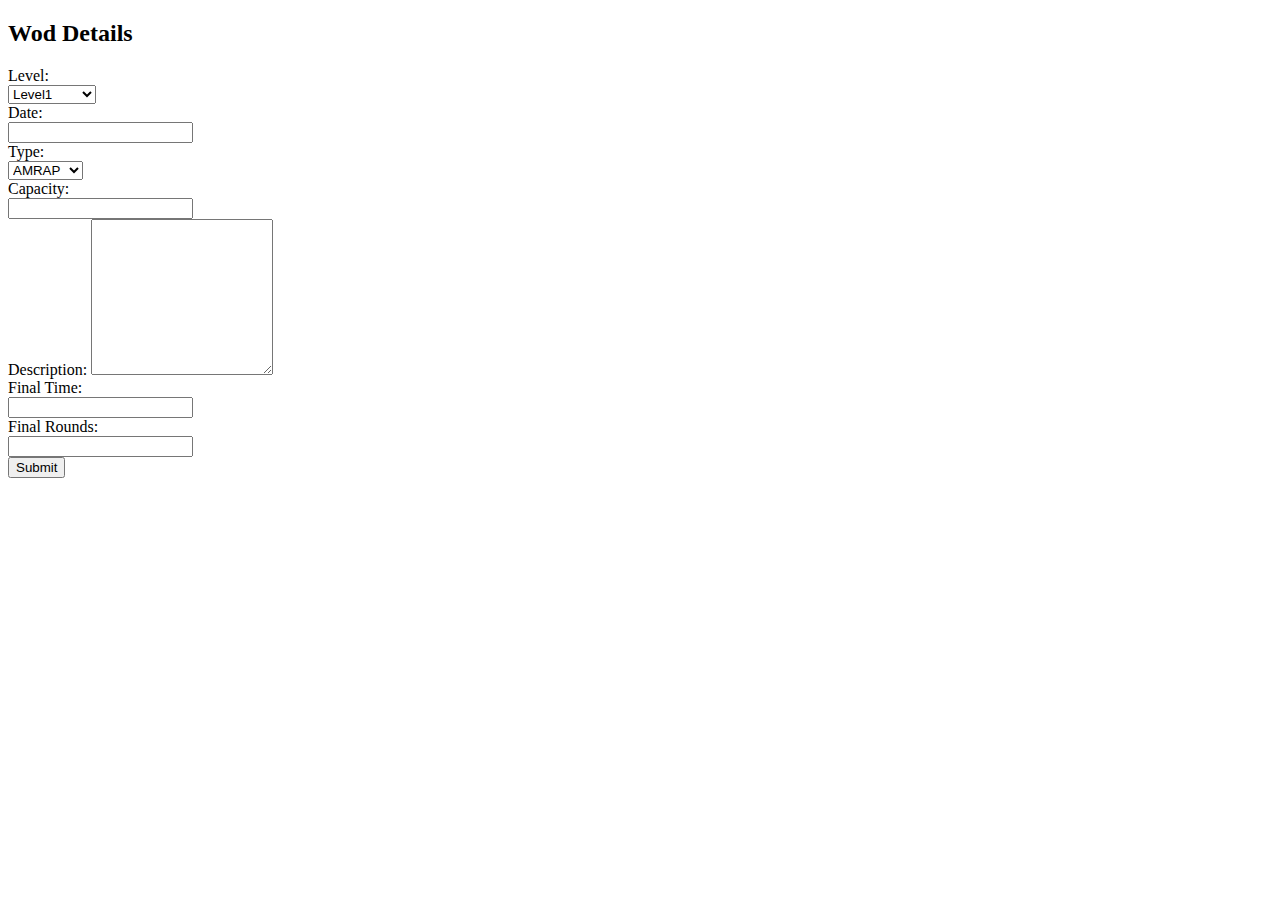
<file: src/main/resources/templates/wodform.html>
<!DOCTYPE html>
<html xmlns:th="http://www.thymeleaf.org">
<head lang="en">

    <title>Spring Framework Guru</title>

    <!--/*/ <th:block th:include="fragments/headerinc :: head"></th:block> /*/-->
</head>
<body>

<script type="text/javascript">
    // When the document is ready
    $(document).ready(function () {
        $('#woddate').datetimepicker({

        });

    });
</script>

<div class="container">
    <!--/*/ <th:block th:include="fragments/header :: header"></th:block> /*/-->

    <h2>Wod Details</h2>
    <div>
        <form class="form-horizontal" th:object="${wod}" th:action="@{/wod}" method="post">
            <input type="hidden" th:field="*{id}"/>
            <div class="form-group">
                <label class="col-sm-2 control-label">Level:</label>
                <div class="col-sm-10">
                    <select th:field="*{level}">
                        <option th:value="Level1">Level1</option>
                        <option th:value="Level2">Level2</option>
                        <option th:value="Competitor">Competitor</option>
                    </select>
                </div>
            </div>
            <div class="form-group">
                <label class="col-sm-2 control-label">Date:</label>
                <div class="col-sm-10">
                    <input id="woddate"  type="text" class="form-control" th:field="*{date}"/>
                </div>
            </div>
            <div class="form-group">
                <label class="col-sm-2 control-label">Type:</label>
                <div class="col-sm-10">
                    <select th:field="*{type}">
                        <option th:value="AMRAP">AMRAP</option>
                        <option th:value="FORTIME">For Time</option>
                        <option th:value="TEAM">TEAM</option>
                    </select>
                </div>
            </div>
            <div class="form-group">
                <label class="col-sm-2 control-label">Capacity:</label>
                <div class="col-sm-10">
                    <input type="text" class="form-control" th:field="*{capacity}"/>
                </div>
            </div>
            <div class="form-group">
                <label class="col-md-2 control-label">Description:</label>
                <textarea class="input-group col-sm-7" rows="10" th:field="*{description}" ></textarea>
            </div>
            <div class="form-group">
                <label class="col-sm-2 control-label">Final Time:</label>
                <div class="col-sm-10">
                    <input type="text" class="form-control" th:field="*{finalTime}"/>
                </div>
            </div>
            <div class="form-group">
                <label class="col-sm-2 control-label">Final Rounds:</label>
                <div class="col-sm-10">
                    <input type="text" class="form-control" th:field="*{finalRnd}"/>
                </div>
            </div>
            <div class="row">
                <button type="submit" class="btn btn-default">Submit</button>
            </div>
        </form>
    </div>
</div>

</body>
</html>
</file>
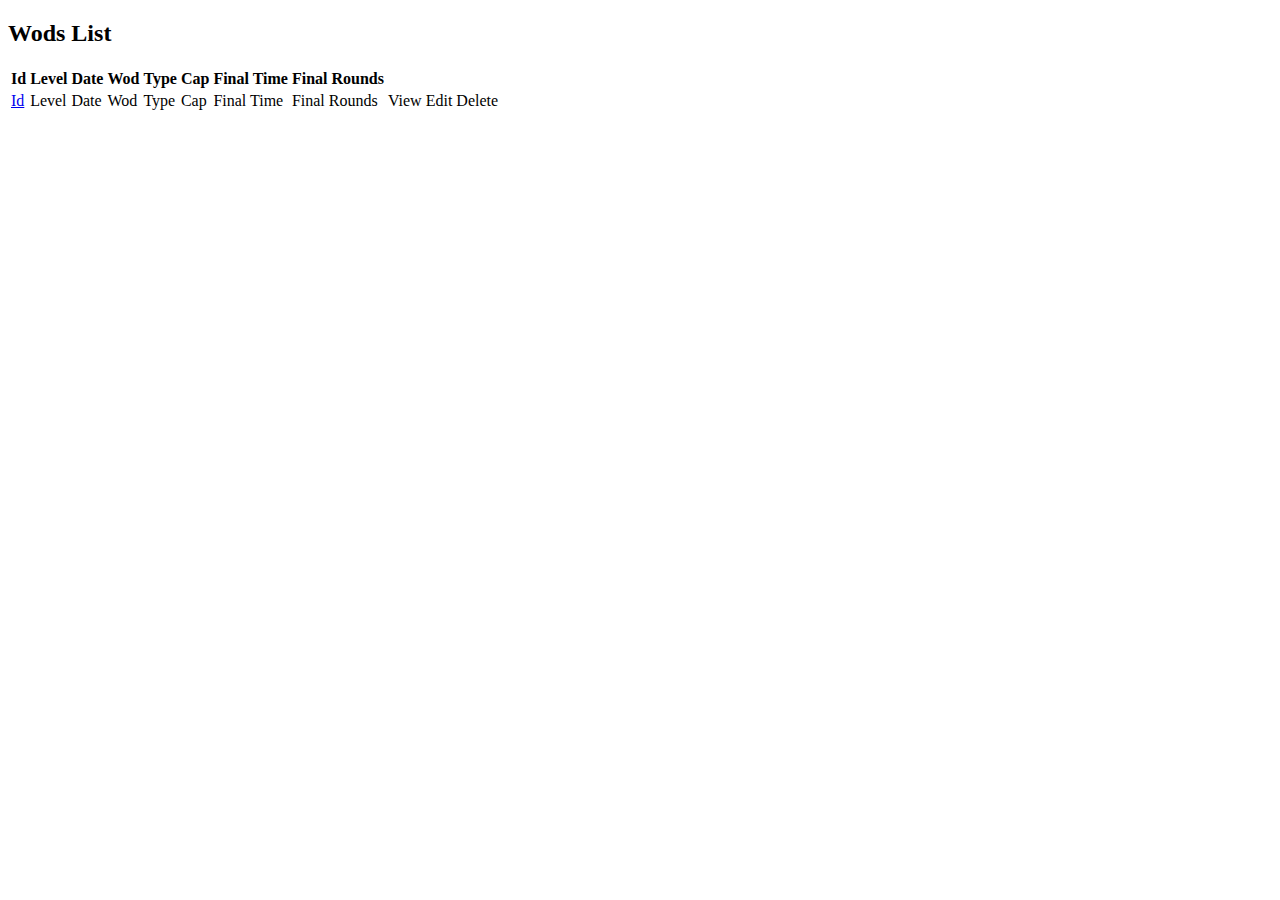
<file: src/main/resources/templates/wods.html>
<!DOCTYPE html>
<html xmlns:th="http://www.thymeleaf.org">
<head lang="en">

    <title>Spring Framework Guru</title>

    <!--/*/ <th:block th:include="fragments/headerinc :: head"></th:block> /*/-->
</head>
<body>
<div class="container">
    <!--/*/ <th:block th:include="fragments/header :: header"></th:block> /*/-->
    <div th:if="${not #lists.isEmpty(wods)}">
        <h2>Wods List</h2>
        <table class="table table-striped">
            <tr>
                <th>Id</th>
                <th>Level</th>
                <th>Date</th>
                <th>Wod</th>
                <th>Type</th>
                <th>Cap</th>
                <th>Final Time</th>
                <th>Final Rounds</th>
                <th></th>
                <th></th>
                <th></th>
            </tr>
            <tr th:each="wod : ${wods}">
                <td th:text="${wod.id}"><a href="/product/${wod.id}">Id</a></td>
                <td th:text="${wod.level}">Level</td>
                <td th:text="${wod.date}">Date</td>
                <td th:text="${wod.description}">Wod</td>
                <td th:text="${wod.type}">Type</td>
                <td th:text="${wod.capacity}">Cap</td>
                <td th:text="${wod.finalTime}">Final Time</td>
                <td th:text="${wod.finalRnd}">Final Rounds</td>
                <td><a th:href="${'/wod/' + wod.id}">View</a></td>
                <td><a th:href="${'/wod/edit/' + wod.id}">Edit</a></td>
                <td><a th:href="${'/wod/delete/' + wod.id}">Delete</a></td>
            </tr>
        </table>

    </div>
</div>

</body>
</html>
</file>
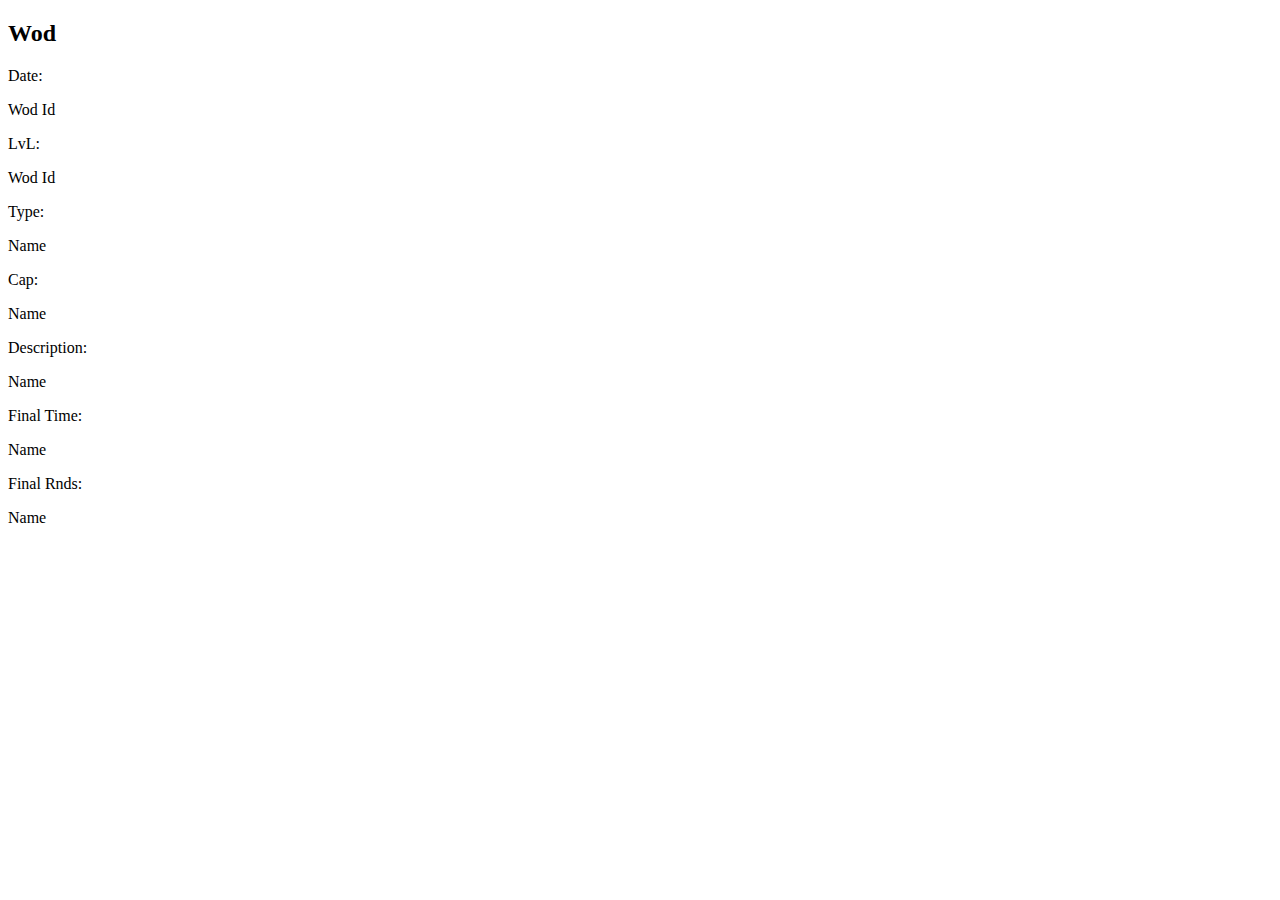
<file: src/main/resources/templates/wodshow.html>
<!DOCTYPE html>
<html xmlns:th="http://www.thymeleaf.org">
<head lang="en">

    <title>Spring Framework Guru</title>

    <!--/*/ <th:block th:include="fragments/headerinc :: head"></th:block> /*/-->
</head>
<body>
<div class="container">
    <!--/*/ <th:block th:include="fragments/header :: header"></th:block> /*/-->

    <h2>Wod</h2>
    <div>
        <form class="form-horizontal">
            <div class="form-group">
                <label class="col-sm-2 control-label">Date:</label>
                <div class="col-sm-10">
                    <p class="form-control-static" th:text="${wod.date}">Wod Id</p></div>
            </div>
            <div class="form-group">
                <label class="col-sm-2 control-label">LvL:</label>
                <div class="col-sm-10">
                    <p class="form-control-static" th:text="${wod.level}">Wod Id</p></div>
            </div>
            <div class="form-group">
                <label class="col-sm-2 control-label">Type:</label>
                <div class="col-sm-10">
                    <p class="form-control-static" th:text="${wod.type}">Name</p>
                </div>
            </div>
            <div class="form-group">
                <label class="col-sm-2 control-label">Cap:</label>
                <div class="col-sm-10">
                    <p class="form-control-static" th:text="${wod.capacity}">Name</p>
                </div>
            </div>
            <div class="form-group">
                <label class="col-sm-2 control-label">Description:</label>
                <div class="col-sm-10">
                    <p class="form-control-static" th:text="${wod.description}">Name</p>
                </div>
            </div>
            <div class="form-group">
                <label class="col-sm-2 control-label">Final Time:</label>
                <div class="col-sm-10">
                    <p class="form-control-static" th:text="${wod.finalTime}">Name</p>
                </div>
            </div>
            <div class="form-group">
                <label class="col-sm-2 control-label">Final Rnds:</label>
                <div class="col-sm-10">
                    <p class="form-control-static" th:text="${wod.finalRnd}">Name</p>
                </div>
            </div>
        </form>
    </div>
</div>

</body>
</html>
</file>
